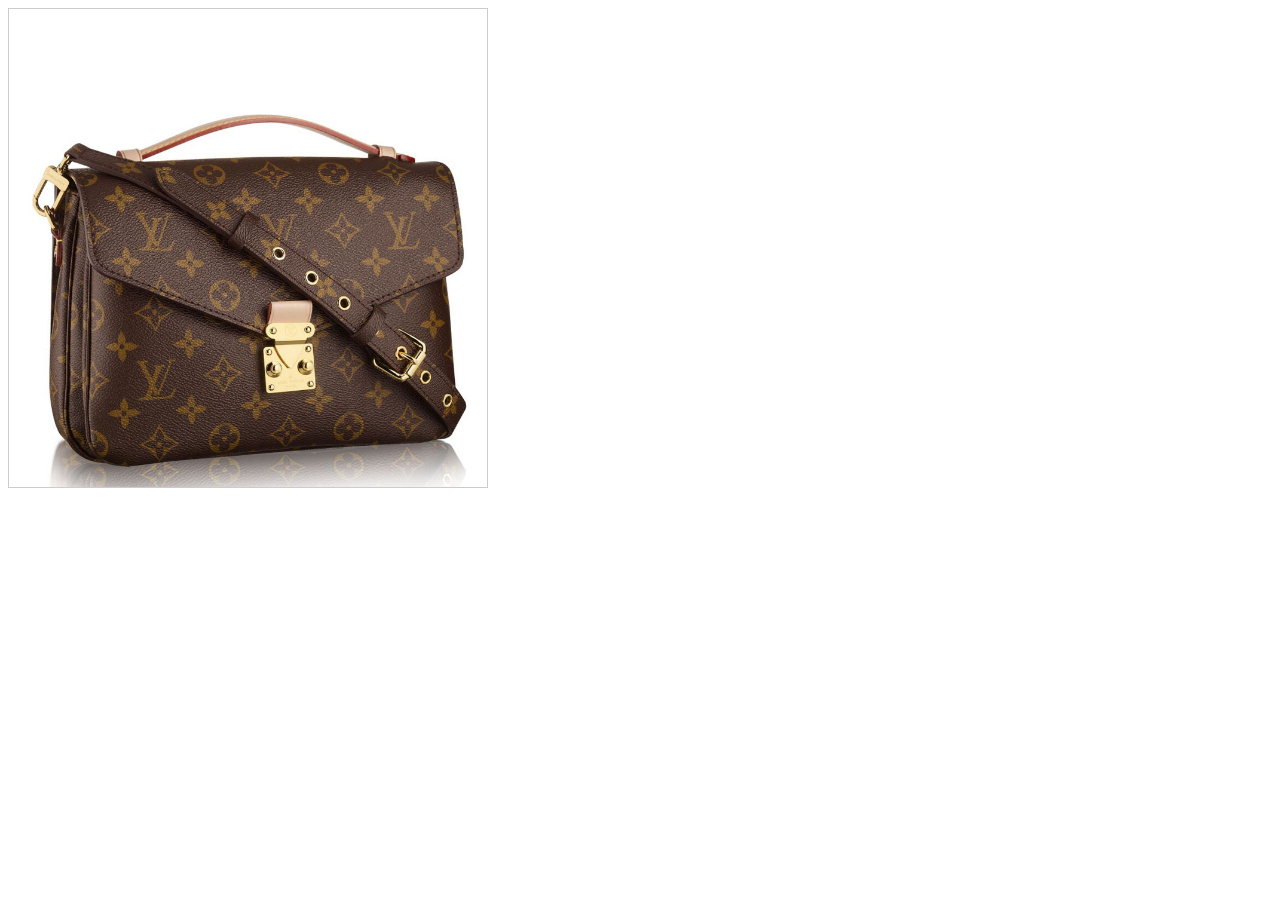
<file: bigPic.html>
<!DOCTYPE html>
<html>
	<head>
		<meta charset="utf-8">
		<title></title>
		<style type="text/css">
			li{
				border:1px solid #ccc;
				width:478px;
				height:478px;
				list-style: none;
				position:relative;
			}
			li>img{
				width:478px;
				height:478px;
			}
			li>#mark1{
				width:100%;
				height:100%;
				background:rgba(255,255,255,.5);
				position:absolute;
				left:0;top:0;z-index:2;
				display:none;
			}
			li>#mark2{
				width:100%;
				height:100%;
				position:absolute;
				left:0;top:0;z-index:4;
			}
			#go{
				width:100px;
				height:100px;
				position:absolute;
				left:-2px;top:-2px;
				border:2px solid #ccc;
				background:rgba(0,0,0,0);
				z-index:3;
				overflow: hidden;
				display:none;
			}
			#go img{
				width:478px;
				height:478px;
				position:absolute;
				left:0;top:0;
			}
		</style>
	</head>
	<body>
		<li>
			<img src="img2/product(0)min.jpg" alt="">
			<div id="mark1"></div>
			<span id='go' class='small'><img src="img2/product(0)min.jpg" alt=""></span>
			<div id="mark2"></div>
		</li>
		<script type="text/javascript" src="js/jquery-2.1.0.min.js" ></script>
		<script type="text/javascript" src="js/jquery.fly.js" ></script>
		<script>
			$('#mark2').hover(function(e){
				$('#mark1').show();
				$('#go').show();
				$(this).after($('#go').clone().addClass('big').css({width:478,height:478,position:'absolute',left:500,top:0,borderWidth:1,zIndex:10}));
				// $(this).after($('#go').clone().addClass('big').css({width:0,height:0,position:'absolute'}).animate({width:478,height:478,left:500,top:0,borderWidth:1},700));
					
					var PX = $('#go.big').width() / $('#go.small').width();
					$('#go.big img').css({width:(PX*$('#go.small img').width()),height:(PX*$('#go.small img').width())});
					$(this).fnMove();
				
				
			},function(){
				$('#mark1').hide();
				$('#go').hide();
				$('.big').remove();
			})
			
			$.fn.extend({
				fnMove : function(){
					$(document).mousemove((e)=>{
						var left = e.pageX - $(this).parent().offset().left - $('#go').outerWidth()/2;
						var top = e.pageY - $(this).parent().offset().top - $('#go').outerHeight()/2;
						if(left<=-2){
							left=-2;
						}else if(left >= $(this).width() - $('#go').outerWidth() + 2){
							left = $(this).width() - $('#go').outerWidth() + 2;
						}
						if(top<=-2){
							top=-2;
						}else if(top >= $(this).height() - $('#go').outerHeight() + 2){
							top = $(this).height() - $('#go').outerHeight() + 2;
						}
						$('#go').css({left:left,top:top});
						$('#go img').css({left:-left,top:-top});
						var PX = $('#go.big').width() / $('#go.small').width();
						$('#go.big img').css({left:(PX*$('#go.small img').position().left),top:(PX*$('#go.small img').position().top)});
					})
				}
			})
			
			
		</script>
	</body>
</html>
</file>
